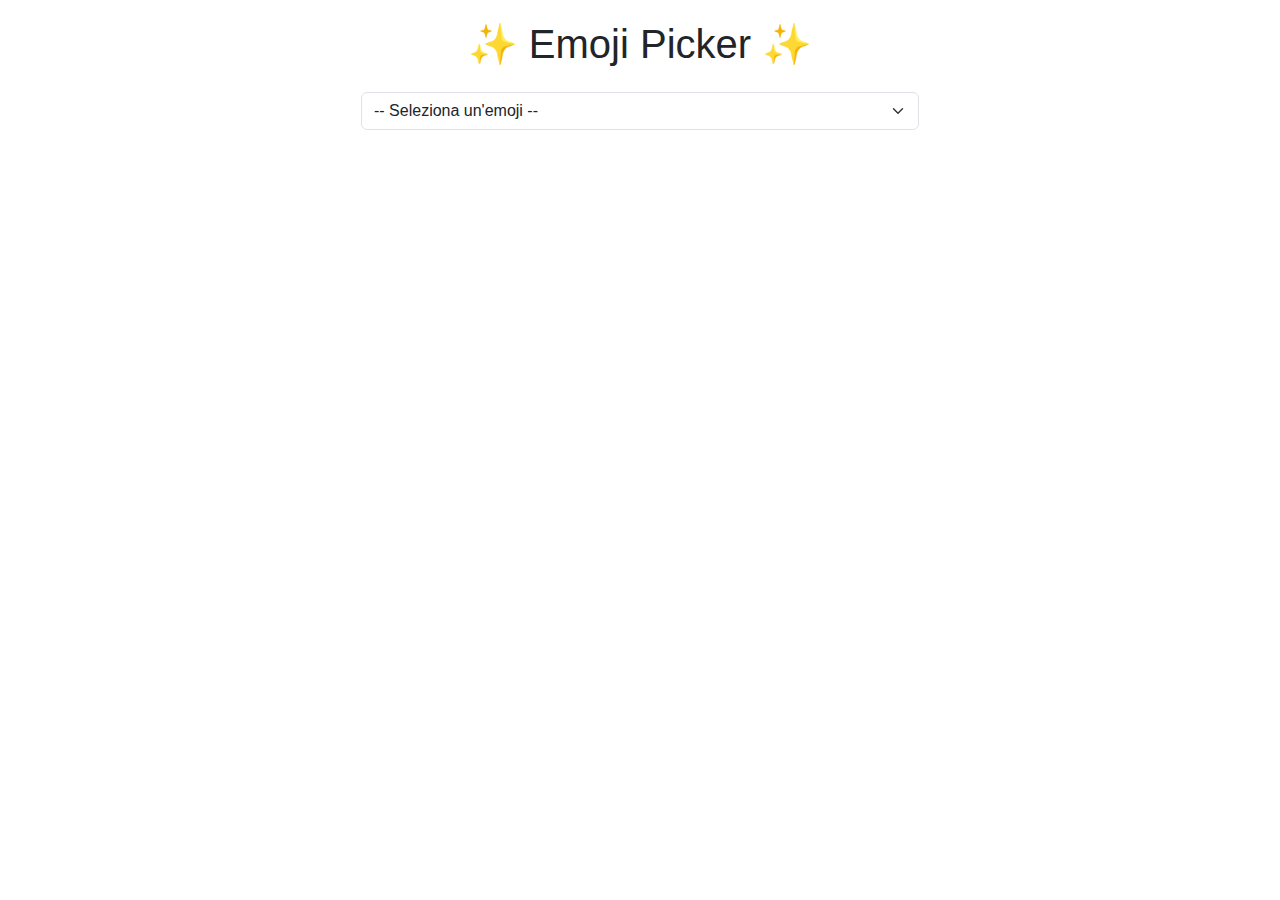
<file: emoji.html>
<!DOCTYPE html>
<html lang="it">
<head>
    <meta charset="UTF-8">
    <meta name="viewport" content="width=device-width, initial-scale=1.0">
    <title>Emoji Picker</title>
    <link href="https://cdn.jsdelivr.net/npm/bootstrap@5.3.5/dist/css/bootstrap.min.css" rel="stylesheet">
    <style>
        body {
            padding: 20px;
            font-family: Arial, sans-serif;
        }
        .emoji-display {
            font-size: 5rem;
            text-align: center;
            margin: 20px 0;
        }
    </style>
</head>
<body>
    <div class="container text-center">
        <h1>✨ Emoji Picker ✨</h1>
        
        <select id="emoji-select" class="form-select w-50 mx-auto my-4">
            <option value="">-- Seleziona un'emoji --</option>
            <option value="grinning">😀 Grinning Face</option>
            <option value="heart_eyes">😍 Heart Eyes</option>
            <option value="laughing">😆 Laughing</option>
            <option value="sunglasses">😎 Sunglasses</option>
            <option value="rocket">🚀 Rocket</option>
            <option value="pizza">🍕 Pizza</option>
        </select>

        <div id="emoji-display" class="emoji-display"></div>
        <div id="emoji-info" class="mt-3"></div>
    </div>

    <script>
        const emojiSelect = document.getElementById('emoji-select');
        const emojiDisplay = document.getElementById('emoji-display');
        const emojiInfo = document.getElementById('emoji-info');

        emojiSelect.addEventListener('change', async (e) => {
            const emojiName = e.target.value;
            
            if (!emojiName) {
                emojiDisplay.textContent = '';
                emojiInfo.textContent = '';
                return;
            }

            try {
                // Fetch emoji data from Emoji API
                const response = await fetch(`https://emoji-api.com/emojis?search=${emojiName}&access_key=563a1135c0828efdaaf8807332112551c8878500`);
                const data = await response.json();

                if (data && data.length > 0) {
                    const emoji = data[0].character;
                    const emojiSlug = data[0].slug;
                    
                    emojiDisplay.textContent = emoji;
                    emojiInfo.innerHTML = `
                        <p><strong>Nome:</strong> ${emojiSlug.replace(/-/g, ' ')}</p>
                        <p><strong>Codice Unicode:</strong> ${data[0].codePoint}</p>
                    `;
                } else {
                    emojiDisplay.textContent = '❌ Emoji non trovata';
                    emojiInfo.textContent = '';
                }
            } catch (error) {
                emojiDisplay.textContent = '⚠️ Errore nel caricamento';
                console.error("Errore API Emoji:", error);
            }
        });
    </script>
</body>
</html>
</file>
